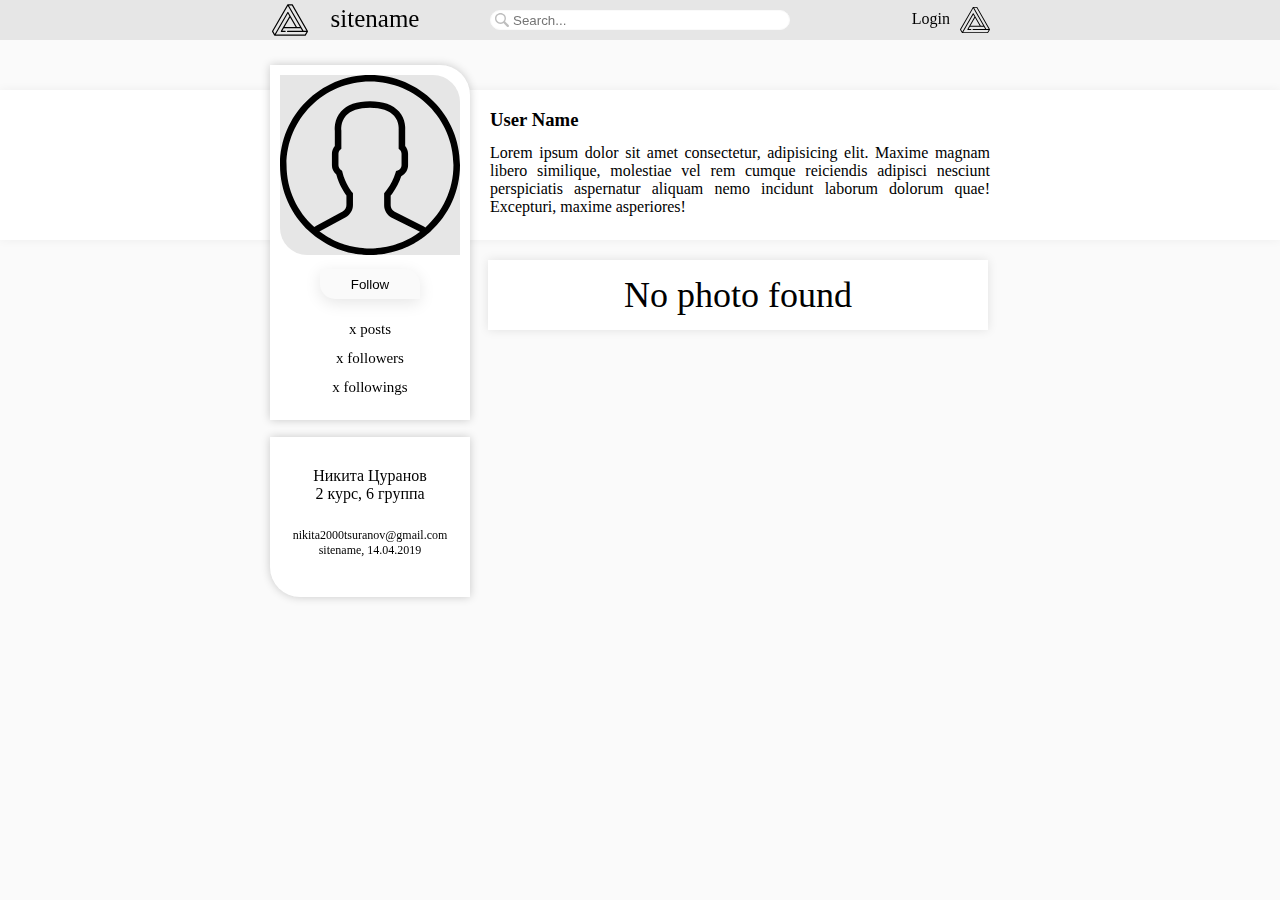
<file: docs/index.html>
<!DOCTYPE html>
<html>
  <head>
    <meta charset="utf-8">
    <meta http-equiv="X-UA-Compatible" content="IE=edge">
    <title>User Name</title>
    <meta name="viewport" content="width=device-width, initial-scale=1">
    <link rel="stylesheet" href="index.css">
  </head>
  <body>
    <header class="header">
      <img class="header__logo" src="./img/ico.svg" alt="icon">
      <p class="header__sitename">sitename</p>
      <p class="header__userinfo__name">User Name</p>
      <img class="header__userinfo__avatar" src="./img/userF.svg" alt="icon">
      <form class="header__search__form" action="" >
        <input class="header__search" placeholder="Search...">
        <button class="header__search__button">
          <img class="header__search__ico" src="./img/search.svg" alt="icon">
        </button>
      </form>
    </header>
    <article class="user">
      <section class="user__info">
        <h3 class="user__info__name">User Name</h3>
        <p class="user__info__description">
          Lorem ipsum dolor sit amet consectetur, adipisicing elit. Maxime magnam libero similique, molestiae vel rem cumque reiciendis adipisci nesciunt perspiciatis aspernatur aliquam nemo incidunt laborum dolorum quae! Excepturi, maxime asperiores!
        </p>
      </section>
      <section class="user__zone">
        <img class="user__zone__avatar" src="./img/userM.svg" alt="icon">
        <button class="user__zone__followbutton">Follow</button>
        <p class="user__zone__info posts">x posts</p>
        <p class="user__zone__info">x followers</p>
        <p class="user__zone__info">x followings</p>
      </section>
      <section class="gallery"></section>
      <button class="gallery__button">Load more...</button>
    </article>
    <footer class="footer">
      <p class="footer__info">Никита Цуранов<br/>2 курс, 6 группа</p>
      <p class="footer__email">nikita2000tsuranov@gmail.com</p>
      <p class="footer__about">sitename, 14.04.2019</p>
    </footer>
    <script src="./Model.js"></script>
    <script src="./View.js"></script>
    <script src="./Controller.js"></script>
  </body>
  <template class="viewImage">
    <div class="image-form-overlay flex transitable-opacity" id="overlay">
      <div class="image-form__content transitable-opacity">
        <div class="image-form__imageCon">
          <img class="image-form__image">
          <div class="overlay__likes">
            <div class="likes"></div>
          </div>
        </div>
        <div class="image-form__info">
          <div class="image-form__info__author">
            <p class="image-form__info__author__content__name"></p>
            <p class="image-form__info__author__content__date"></p>
          </div>
          <p class="image-form__info__description"></p>
          <p class="image-form__info__tags"></p>
          <div class="flex button-container">
            <button class="image-form__info__description image-form__editbutton">edit</button>
            <button class="image-form__info__description image-form__deletebutton">delete</button>
          </div>
        </div>
      </div>
    </div>
  </template>
  <template class="loginForm">
    <div class="image-form-overlay flex transitable-opacity" id="overlay">
      <div class="login-form__wrapper">
        <p class="login-form__label">Login</p>
        <input class="image-form__info__tags__area login-form__login" style="opacity: 1" maxlength="50" placeholder="login"></input>
        <input class="image-form__info__tags__area login-form__pass" maxlength="50" placeholder="password"></input>
        <button class="image-form__info__description login-form__OK">OK</button>
      </div>
    </div>
  </template>
</html>
</file>
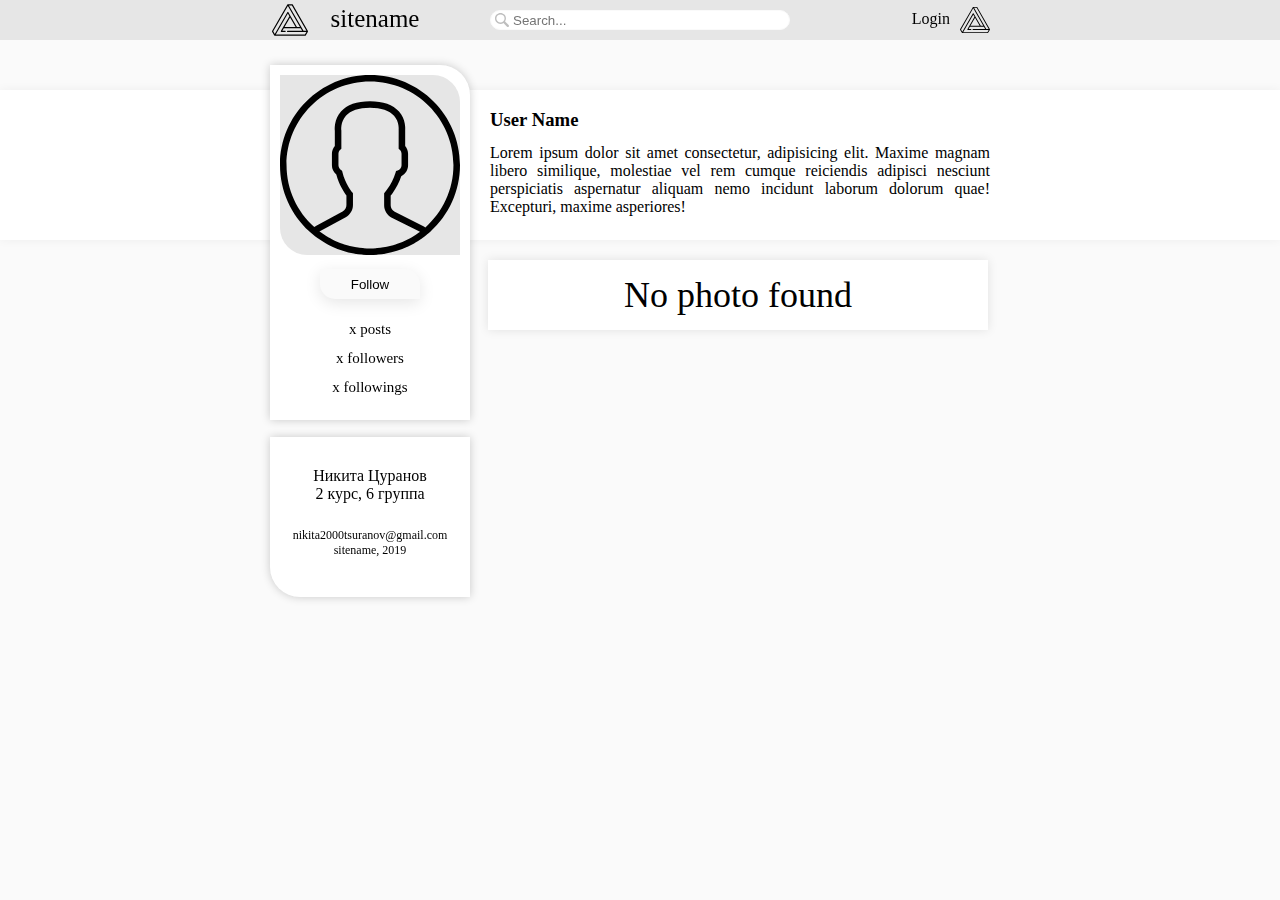
<file: src/main/webapp/index.html>
<!DOCTYPE html>
<html>
  <head>
    <meta charset="utf-8">
    <meta http-equiv="X-UA-Compatible" content="IE=edge">
    <title>User Name</title>
    <meta name="viewport" content="width=device-width, initial-scale=1">
    <link rel="stylesheet" href="resources/css/index.css">
  </head>
  <body>
    <header class="header">
      <img class="header__logo" src="resources/img/ico.svg" alt="icon">
      <p class="header__sitename">sitename</p>
      <p class="header__userinfo__name">User Name</p>
      <img class="header__userinfo__avatar" src="resources/img/userF.svg" alt="icon">
      <form class="header__search__form" action="" >
        <input class="header__search" placeholder="Search...">
        <button class="header__search__button">
          <img class="header__search__ico" src="resources/img/search.svg" alt="icon">
        </button>
      </form>
    </header>
    <article class="user">
      <section class="user__info">
        <h3 class="user__info__name">User Name</h3>
        <p class="user__info__description">
          Lorem ipsum dolor sit amet consectetur, adipisicing elit. Maxime magnam libero similique, molestiae vel rem cumque reiciendis adipisci nesciunt perspiciatis aspernatur aliquam nemo incidunt laborum dolorum quae! Excepturi, maxime asperiores!
        </p>
      </section>
      <section class="user__zone">
        <img class="user__zone__avatar" src="resources/img/userM.svg" alt="icon">
        <button class="user__zone__followbutton">Follow</button>
        <p class="user__zone__info posts">x posts</p>
        <p class="user__zone__info">x followers</p>
        <p class="user__zone__info">x followings</p>
      </section>
      <section class="gallery"></section>
      <button class="gallery__button">Load more...</button>
    </article>
    <footer class="footer">
      <p class="footer__info">Никита Цуранов<br/>2 курс, 6 группа</p>
      <p class="footer__email">nikita2000tsuranov@gmail.com</p>
      <p class="footer__about">sitename, 2019</p>
    </footer>
    <script src="resources/js/Model.js"></script>
    <script src="resources/js/View.js"></script>
    <script src="resources/js/Controller.js"></script>
  </body>
  <template class="viewImage">
    <div class="image-form-overlay flex transitable-opacity" id="overlay">
      <div class="image-form__content transitable-opacity">
        <div class="image-form__imageCon">
          <img class="image-form__image">
          <div class="overlay__likes">
            <div class="likes"></div>
          </div>
        </div>
        <div class="image-form__info">
          <div class="image-form__info__author">
            <p class="image-form__info__author__content__name"></p>
            <p class="image-form__info__author__content__date"></p>
          </div>
          <p class="image-form__info__description"></p>
          <p class="image-form__info__tags"></p>
          <div class="flex button-container">
            <button class="image-form__info__description image-form__editbutton">edit</button>
            <button class="image-form__info__description image-form__deletebutton">delete</button>
          </div>
        </div>
      </div>
    </div>
  </template>
  <template class="loginForm">
    <div class="image-form-overlay flex transitable-opacity" id="overlay">
      <div class="login-form__wrapper">
        <p class="login-form__label">Login</p>
        <input class="image-form__info__tags__area login-form__login" style="opacity: 1" maxlength="50" placeholder="login"></input>
        <input class="image-form__info__tags__area login-form__pass" maxlength="50" placeholder="password"></input>
        <button class="image-form__info__description login-form__OK">OK</button>
      </div>
    </div>
  </template>
</html>
</file>
<file: docs/index.css>
:root {
  box-sizing: border-box;
  background-color: rgb(250, 250, 250);
}

button {
  cursor: pointer;
}

* {
  box-sizing: inherit;
  padding: 0;
  margin: 0;
}
.header, .footer {
  position: fixed;
  z-index: 50;
}
.header {
  width: 100%;
  background-color: rgb(230, 230, 230);
  height: 40px;
  position: fixed;
}
.header__logo {
  position: fixed;
  height: 36px;
  width: 36px;
  margin: 2px;
  left: calc(50vw - 370px);
}
.header__sitename {
  position: fixed;
  height: 36px;
  width: 200px;
  text-align: center;
  font-size: 25px;
  margin: 5px;
  left: calc(50vw - 370px);
}
.header__userinfo {
  display: flex;
  position: fixed;
  width: 720px;
  height: 40px;
  right: calc(50vw - 350px);
}
.header__userinfo__name {
  position: fixed;
  text-align: right;
  margin: 10px 0;
  width: 150px;
  left: calc(50vw + 160px);
}
.header__userinfo__avatar {
  position: fixed;
  height: 30px;
  width: 30px;
  margin: 5px 0;
  left: calc(50vw + 320px);
}
.header__search {
  position: fixed;
  width: 300px;
  height: 20px;
  border-radius: 10px;
  border: 1px solid rgb(250, 250, 250);
  padding: 0 7px 0 22px;
  top: 10px;
  left: calc(50vw - 150px);
}
.header__search__button {
  position: fixed;
  width: 14px;
  height: 14px;
  border: none;
  background-color: transparent;
  margin: 3px -3px;
  top: 10px;
  left: calc(50vw - 142px);
}
.header__search__ico {
  fill: red;
  width: 14px;
  height: 14px;
}
.user {
  background-color: rgb(250, 250, 250);
  height: calc(100% - 80px);
}
.user__info {
  position: relative;
  box-shadow: 0 0 10px rgba(0,0,0,0.05);
  background-color: white;
  height: 150px;
  top: 90px;
  width: 100%;
  margin: 0;
}
.user__info__name {
  position: relative;
  left: calc(50vw - 150px);
  width: 500px;
  padding-top: 1em;
}
.user__info__description {
  position: relative;
  width: 500px;
  text-align: justify;
  left: calc(50vw - 150px);
  padding-top: 0.8em;
}
.user__zone {
  position: fixed;
  background-color: white;
  height: 355px;
  width: 200px;
  top: 65px;
  left: calc(50vw - 370px);
  border-radius: 0 30px 0 0;
  box-shadow: 0 0 10px rgba(0,0,0,0.2);
}
.user__zone__avatar {
  /*for check borders*/
  background-color: rgb(230, 230, 230);
  border-radius: 0 15% 0 15%;
  width: 90%;
  margin: 5%;
  object-fit: cover;
}
.user__zone__followbutton {
  width: 50%;
  height: 30px;
  margin: 0 25% 10px 25%;
  border: none;
  border-radius: 0 15px;
  background-color: rgb(250, 250, 250);
  box-shadow: 0 4px 16px 0 rgba(0,0,0,0.1);
}
.user__zone__info {
  font-size: 15px;
  text-align: center;
  margin: 12px 0 0 0;
}
.gallery {
  box-shadow: 0 0 10px rgba(0,0,0,0.1);
  background-color: white;
  height: 300px;
  height: auto;
  width: 500px;
  margin: 110px 0 8px calc(50vw - 152px);
  padding: 9px;
}
.gallery__photo {
  height: 150px;
  width: 150px;
  margin: 5px 5px 0px 5px;
  background-color: rgb(250, 250, 250);
  object-fit: cover;
}
.gallery__button {
  width: 500px;
  height: 25px;
  border: none;
  top: 0;
  margin: 0 0 18px calc(50vw - 152px);
  font-size: 14px;
  border-radius: 0 0 15px 15px;
  background-color: white;
  box-shadow: 0 0 10px rgba(0,0,0,0.1);
}
.footer {
  width: 200px;
  left: calc(50vw - 370px);
  background-color: white;
  top: 437px;
  height: 160px;
  border-radius: 0 0 0 30px;
  box-shadow: 0 0 10px rgba(0,0,0,0.2);
}
.footer__email, .footer__about, .footer__info {
  text-align: center;
}
.footer__info {
  margin: 30px 0 25px 0;
}
.footer__email {
  font-size: 12px;
}
.footer__about {
  font-size: 12px;
}

@media screen and (max-height: 600px) and (min-width: 744px) {
  .footer {
    display: none;
  }
}

@media screen and (max-width: 744px) {
  :root {
    font-size: calc(1vw);
  }
  .body {
    display: flex;
    flex-direction: column;
  }
  .header {
    display: inline-flex;
    position: static;
    width: 100%;
  }
  .header__logo {
    position: relative;
    left: calc(50% - 70px);
    margin: auto 6px auto 0;
  }
  .header__sitename {
    width: auto;
    position: relative;
    left: calc(50% - 70px);
    margin: 5px auto 0 6px;
  }
  .header__search {
    position: absolute;
    top: 47px;
    height: 25px;
    border-radius: 12px;
    left: 0;
    width: 90%;
    margin: 0 5% 0 5%;
  } 
  .header__search__button {
    position: absolute;
    top: 49px;
    left: calc(5% + 9px);
  }
  .user {
    background-color: rgb(250, 250, 250);
    position: relative;
    height: auto;
    top: 38px;
  }
  .user__info {
    position: absolute;
    top: 41rem;
    height: auto;
    padding-bottom: 4rem;
  }
  .user__info__name {
    font-size: 5rem;
    position: relative;
    top: -1rem;
    left: 6rem;
    width: 40rem;
  }
  .user__info__description {
    left: 6rem;
    width: 88%;
    position: relative;
    font-size: 2.8rem;
  }
  .user__zone {
    position: relative;
    background-color: white;
    top: 0;
    left: 0;
    width: 100%;
    border-radius: 0;
    height: 40rem;
    box-shadow: 0 0 10px rgba(0,0,0,0.1 );
  }
  .user__zone__avatar {
    position: relative;
    top: 0;
    left: 0;
    height: 36rem;
    width: 36rem;
    margin: 2rem 8rem;
    /*for check borders*/
    background-color: rgb(250, 250, 250);
    border-radius: 0 7rem 0 7rem;
  }
  .user__zone__info {
    position: relative;
    top: -32rem;
    font-size: 4rem;
    left: 44rem;
    width: 51rem;
    margin: 0 0 4rem 0;
  }
  .user__zone__followbutton {
    position: absolute;
    margin: 0;
    width: 98%;
    height: 5rem;
    font-size: 3vw;
    border-radius: 0 0 4rem 4rem;
    top: 73.5rem;
    left: 1%;
    background-color: white;
  }

  .gallery {
    width: 100%;
    margin: 41rem 0 0 0 ;
    top: 41.2rem;
    padding: 1rem 0 3rem 0;
  }
  .gallery__photo {
    width: 45vw;
    height: 45vw;
    margin: 3% 0 0 3%;
    object-fit: cover;
  }
  .gallery__button {
    margin: 1%;
    width: 98%;
    z-index: 60;
    margin-top: 2rem;
    margin-bottom: 3rem;
    font-size: 3rem;
    height: 5rem;
  }
  
  .footer {
    position: static;
    width: 100%;
    height: auto;
    border-radius: 0;
    margin: 0;
    padding: 2rem;
  }
  .noPhotoMessage {
    margin: 0;
  }

  .footer__email, .footer__about, .footer__info {
    font-size: 3rem;
  }
  .footer__info {
    margin: 8.3rem 0 2rem 0;
  }
  .footer__email, .footer__about {
    margin-bottom: 0;
  }

  .header__userinfo, .header__userinfo__avatar, .header__userinfo__name {
    display: none;
  }
}

.flex {
  display: flex;
  align-items: center;
}

.transitable-opacity {
  opacity: 0;
  transition: opacity 200ms linear; 
}


.image-form-overlay {
  position: fixed;
  top: 0;
  left: 0;
  bottom: 0;
  right: 0;
  z-index: 51;
  justify-content: center;
  background-color: rgba(0, 0, 0, 0.9);
}

.image-form__content {
  display: flex;
  width: 80%;
  height: 80%;
  
  /*background-color: rgb(50, 50, 50);*/
  background-color: transparent;
}
@media screen and (max-width: 744px) {
  .image-form__content {
    flex-direction: column;
  }
}

.image-form__imageCon {
  display: block;
  height: 60vmin;
  width: 60vmin;
  background-color: rgb(25, 25, 25);
  margin: auto;
  position: relative;
}
.image-form__image {
  display: block;
  height: 100%;
  width: 100%;
  margin: 0;
  object-fit: cover;
}
.overlay__likes {
  position: absolute;
  bottom: 100%;
  left: 0;
  right: 0;
  background-color: rgba(0, 0, 0, 0.7);
  overflow: hidden;
  width: 100%;
  height:0;
  transition: .5s ease;
}

.image-form__imageCon:hover .overlay__likes {
  bottom: 0;
  height: 100%;
}

.likes {
  color: white;
  font-size: 20px;
  position: absolute;
  top: 50%;
  left: 50%;
  -webkit-transform: translate(-50%, -50%);
  -ms-transform: translate(-50%, -50%);
  transform: translate(-50%, -50%);
  text-align: center;
}

.image-form__info {
  display: flex;
  flex-direction: column;
  justify-content: center;
  margin: auto;
  width: 60vmin;
  height: 60vmin;
  background-color: transparent;
}
.image-form__info__author {
  display: flex;
  flex-direction: row;
  justify-content: center;
  margin: auto;
  margin-top: 40px;
  width: 100%;
  height: 60px;
  /*background-color: rgb(220, 220, 220);*/
}
.image-form__info__author__content__name,
.image-form__info__author__content__date {
  text-align: center;
  color: white;
  font-size: 17px;
  margin: auto auto;
}

.image-form__info__description, .image-form__info__tags {
  margin: 0 auto auto auto;
  font-size: calc(12px + 0.8vw);
  text-align: center;
  padding: 5px;
  width: 100%;
  height: auto;
  font-family: 'Times New Roman', Times, serif;
  /*background-color: rgb(230, 230, 230);*/
  color: white;
  background-color: transparent;
}
.image-form__info__description__area, .image-form__info__tags__area {
  margin: 0 auto auto auto;
  font-size: calc(12px + 0.8vw);
  text-align: center;
  padding: 5px;
  width: 100%;
  height: 5.2em;
  /*background-color: rgb(230, 230, 230);*/
  color: white;
  font-family: 'Times New Roman', Times, serif;
  resize: none;
  border: 2px dashed white;
  background-color: transparent;
  font-weight: 300;
  font-size: calc(12px + 0.8vw);
}
.image-form__info__tags__area {
  height: 2em;
}
.image-form__editbutton, .image-form__deletebutton, .image-form__savebutton {
  border: none;
}

@media screen and (max-height: 380px) {
  .image-form__info__author {
    display: none;
  }
}

.noPhotoMessage {
  text-align: center;;
  margin: 5px;
  font-size: 4vmin;
}

.login-form__OK, .login-form__login, .login-form__pass {
  margin: 15px 0;
}
.login-form__OK {
  border: none;
}
.login-form__label {
  text-align: center;
  font-size: 20px;
  color: white;
  margin-bottom: 15px
}
.button-container {
  margin-bottom: 40px;
}
</file>
<file: src/main/webapp/resources/css/index.css>
:root {
  box-sizing: border-box;
  background-color: rgb(250, 250, 250);
}

button {
  cursor: pointer;
}

* {
  box-sizing: inherit;
  padding: 0;
  margin: 0;
}
.header, .footer {
  position: fixed;
  z-index: 50;
}
.header {
  width: 100%;
  background-color: rgb(230, 230, 230);
  height: 40px;
  position: fixed;
}
.header__logo {
  position: fixed;
  height: 36px;
  width: 36px;
  margin: 2px;
  left: calc(50vw - 370px);
}
.header__sitename {
  position: fixed;
  height: 36px;
  width: 200px;
  text-align: center;
  font-size: 25px;
  margin: 5px;
  left: calc(50vw - 370px);
}
.header__userinfo {
  display: flex;
  position: fixed;
  width: 720px;
  height: 40px;
  right: calc(50vw - 350px);
}
.header__userinfo__name {
  position: fixed;
  text-align: right;
  margin: 10px 0;
  width: 150px;
  left: calc(50vw + 160px);
}
.header__userinfo__avatar {
  position: fixed;
  height: 30px;
  width: 30px;
  margin: 5px 0;
  left: calc(50vw + 320px);
}
.header__search {
  position: fixed;
  width: 300px;
  height: 20px;
  border-radius: 10px;
  border: 1px solid rgb(250, 250, 250);
  padding: 0 7px 0 22px;
  top: 10px;
  left: calc(50vw - 150px);
}
.header__search__button {
  position: fixed;
  width: 14px;
  height: 14px;
  border: none;
  background-color: transparent;
  margin: 3px -3px;
  top: 10px;
  left: calc(50vw - 142px);
}
.header__search__ico {
  fill: red;
  width: 14px;
  height: 14px;
}
.user {
  background-color: rgb(250, 250, 250);
  height: calc(100% - 80px);
}
.user__info {
  position: relative;
  box-shadow: 0 0 10px rgba(0,0,0,0.05);
  background-color: white;
  height: 150px;
  top: 90px;
  width: 100%;
  margin: 0;
}
.user__info__name {
  position: relative;
  left: calc(50vw - 150px);
  width: 500px;
  padding-top: 1em;
}
.user__info__description {
  position: relative;
  width: 500px;
  text-align: justify;
  left: calc(50vw - 150px);
  padding-top: 0.8em;
}
.user__zone {
  position: fixed;
  background-color: white;
  height: 355px;
  width: 200px;
  top: 65px;
  left: calc(50vw - 370px);
  border-radius: 0 30px 0 0;
  box-shadow: 0 0 10px rgba(0,0,0,0.2);
}
.user__zone__avatar {
  /*for check borders*/
  background-color: rgb(230, 230, 230);
  border-radius: 0 15% 0 15%;
  width: 90%;
  margin: 5%;
  object-fit: cover;
}
.user__zone__followbutton {
  width: 50%;
  height: 30px;
  margin: 0 25% 10px 25%;
  border: none;
  border-radius: 0 15px;
  background-color: rgb(250, 250, 250);
  box-shadow: 0 4px 16px 0 rgba(0,0,0,0.1);
}
.user__zone__info {
  font-size: 15px;
  text-align: center;
  margin: 12px 0 0 0;
}
.gallery {
  box-shadow: 0 0 10px rgba(0,0,0,0.1);
  background-color: white;
  height: 300px;
  height: auto;
  width: 500px;
  margin: 110px 0 8px calc(50vw - 152px);
  padding: 9px;
}
.gallery__photo {
  height: 150px;
  width: 150px;
  margin: 5px 5px 0px 5px;
  background-color: rgb(250, 250, 250);
  object-fit: cover;
}
.gallery__button {
  width: 500px;
  height: 25px;
  border: none;
  top: 0;
  margin: 0 0 18px calc(50vw - 152px);
  font-size: 14px;
  border-radius: 0 0 15px 15px;
  background-color: white;
  box-shadow: 0 0 10px rgba(0,0,0,0.1);
}
.footer {
  width: 200px;
  left: calc(50vw - 370px);
  background-color: white;
  top: 437px;
  height: 160px;
  border-radius: 0 0 0 30px;
  box-shadow: 0 0 10px rgba(0,0,0,0.2);
}
.footer__email, .footer__about, .footer__info {
  text-align: center;
}
.footer__info {
  margin: 30px 0 25px 0;
}
.footer__email {
  font-size: 12px;
}
.footer__about {
  font-size: 12px;
}

@media screen and (max-height: 600px) and (min-width: 744px) {
  .footer {
    display: none;
  }
}

@media screen and (max-width: 744px) {
  :root {
    font-size: calc(1vw);
  }
  .body {
    display: flex;
    flex-direction: column;
  }
  .header {
    display: inline-flex;
    position: static;
    width: 100%;
  }
  .header__logo {
    position: relative;
    left: calc(50% - 70px);
    margin: auto 6px auto 0;
  }
  .header__sitename {
    width: auto;
    position: relative;
    left: calc(50% - 70px);
    margin: 5px auto 0 6px;
  }
  .header__search {
    position: absolute;
    top: 47px;
    height: 25px;
    border-radius: 12px;
    left: 0;
    width: 90%;
    margin: 0 5% 0 5%;
  } 
  .header__search__button {
    position: absolute;
    top: 49px;
    left: calc(5% + 9px);
  }
  .user {
    background-color: rgb(250, 250, 250);
    position: relative;
    height: auto;
    top: 38px;
  }
  .user__info {
    position: absolute;
    top: 41rem;
    height: auto;
    padding-bottom: 4rem;
  }
  .user__info__name {
    font-size: 5rem;
    position: relative;
    top: -1rem;
    left: 6rem;
    width: 40rem;
  }
  .user__info__description {
    left: 6rem;
    width: 88%;
    position: relative;
    font-size: 2.8rem;
  }
  .user__zone {
    position: relative;
    background-color: white;
    top: 0;
    left: 0;
    width: 100%;
    border-radius: 0;
    height: 40rem;
    box-shadow: 0 0 10px rgba(0,0,0,0.1 );
  }
  .user__zone__avatar {
    position: relative;
    top: 0;
    left: 0;
    height: 36rem;
    width: 36rem;
    margin: 2rem 8rem;
    /*for check borders*/
    background-color: rgb(250, 250, 250);
    border-radius: 0 7rem 0 7rem;
  }
  .user__zone__info {
    position: relative;
    top: -32rem;
    font-size: 4rem;
    left: 44rem;
    width: 51rem;
    margin: 0 0 4rem 0;
  }
  .user__zone__followbutton {
    position: absolute;
    margin: 0;
    width: 98%;
    height: 5rem;
    font-size: 3vw;
    border-radius: 0 0 4rem 4rem;
    top: 73.5rem;
    left: 1%;
    background-color: white;
  }

  .gallery {
    width: 100%;
    margin: 41rem 0 0 0 ;
    top: 41.2rem;
    padding: 1rem 0 3rem 0;
  }
  .gallery__photo {
    width: 45vw;
    height: 45vw;
    margin: 3% 0 0 3%;
    object-fit: cover;
  }
  .gallery__button {
    margin: 1%;
    width: 98%;
    z-index: 60;
    margin-top: 2rem;
    margin-bottom: 3rem;
    font-size: 3rem;
    height: 5rem;
  }
  
  .footer {
    position: static;
    width: 100%;
    height: auto;
    border-radius: 0;
    margin: 0;
    padding: 2rem;
  }
  .noPhotoMessage {
    margin: 0;
  }

  .footer__email, .footer__about, .footer__info {
    font-size: 3rem;
  }
  .footer__info {
    margin: 8.3rem 0 2rem 0;
  }
  .footer__email, .footer__about {
    margin-bottom: 0;
  }

  .header__userinfo, .header__userinfo__avatar, .header__userinfo__name {
    display: none;
  }
}

.flex {
  display: flex;
  align-items: center;
}

.transitable-opacity {
  opacity: 0;
  transition: opacity 200ms linear; 
}


.image-form-overlay {
  position: fixed;
  top: 0;
  left: 0;
  bottom: 0;
  right: 0;
  z-index: 51;
  justify-content: center;
  background-color: rgba(0, 0, 0, 0.9);
}

.image-form__content {
  display: flex;
  width: 80%;
  height: 80%;
  
  /*background-color: rgb(50, 50, 50);*/
  background-color: transparent;
}
@media screen and (max-width: 744px) {
  .image-form__content {
    flex-direction: column;
  }
}

.image-form__imageCon {
  display: block;
  height: 60vmin;
  width: 60vmin;
  background-color: rgb(25, 25, 25);
  margin: auto;
  position: relative;
}
.image-form__image {
  display: block;
  height: 100%;
  width: 100%;
  margin: 0;
  object-fit: cover;
}
.overlay__likes {
  position: absolute;
  bottom: 100%;
  left: 0;
  right: 0;
  background-color: rgba(0, 0, 0, 0.7);
  overflow: hidden;
  width: 100%;
  height:0;
  transition: .5s ease;
}

.image-form__imageCon:hover .overlay__likes {
  bottom: 0;
  height: 100%;
}

.likes {
  color: white;
  font-size: 20px;
  position: absolute;
  top: 50%;
  left: 50%;
  -webkit-transform: translate(-50%, -50%);
  -ms-transform: translate(-50%, -50%);
  transform: translate(-50%, -50%);
  text-align: center;
}

.image-form__info {
  display: flex;
  flex-direction: column;
  justify-content: center;
  margin: auto;
  width: 60vmin;
  height: 60vmin;
  background-color: transparent;
}
.image-form__info__author {
  display: flex;
  flex-direction: row;
  justify-content: center;
  margin: auto;
  margin-top: 40px;
  width: 100%;
  height: 60px;
  /*background-color: rgb(220, 220, 220);*/
}
.image-form__info__author__content__name,
.image-form__info__author__content__date {
  text-align: center;
  color: white;
  font-size: 17px;
  margin: auto auto;
}

.image-form__info__description, .image-form__info__tags {
  margin: 0 auto auto auto;
  font-size: calc(12px + 0.8vw);
  text-align: center;
  padding: 5px;
  width: 100%;
  height: auto;
  font-family: 'Times New Roman', Times, serif;
  /*background-color: rgb(230, 230, 230);*/
  color: white;
  background-color: transparent;
}
.image-form__info__description__area, .image-form__info__tags__area {
  margin: 0 auto auto auto;
  font-size: calc(12px + 0.8vw);
  text-align: center;
  padding: 5px;
  width: 100%;
  height: 5.2em;
  /*background-color: rgb(230, 230, 230);*/
  color: white;
  font-family: 'Times New Roman', Times, serif;
  resize: none;
  border: 2px dashed white;
  background-color: transparent;
  font-weight: 300;
  font-size: calc(12px + 0.8vw);
}
.image-form__info__tags__area {
  height: 2em;
}
.image-form__editbutton, .image-form__deletebutton, .image-form__savebutton {
  border: none;
}

@media screen and (max-height: 380px) {
  .image-form__info__author {
    display: none;
  }
}

.noPhotoMessage {
  text-align: center;;
  margin: 5px;
  font-size: 4vmin;
}

.login-form__OK, .login-form__login, .login-form__pass {
  margin: 15px 0;
}
.login-form__OK {
  border: none;
}
.login-form__label {
  text-align: center;
  font-size: 20px;
  color: white;
  margin-bottom: 15px
}
.button-container {
  margin-bottom: 40px;
}
</file>
